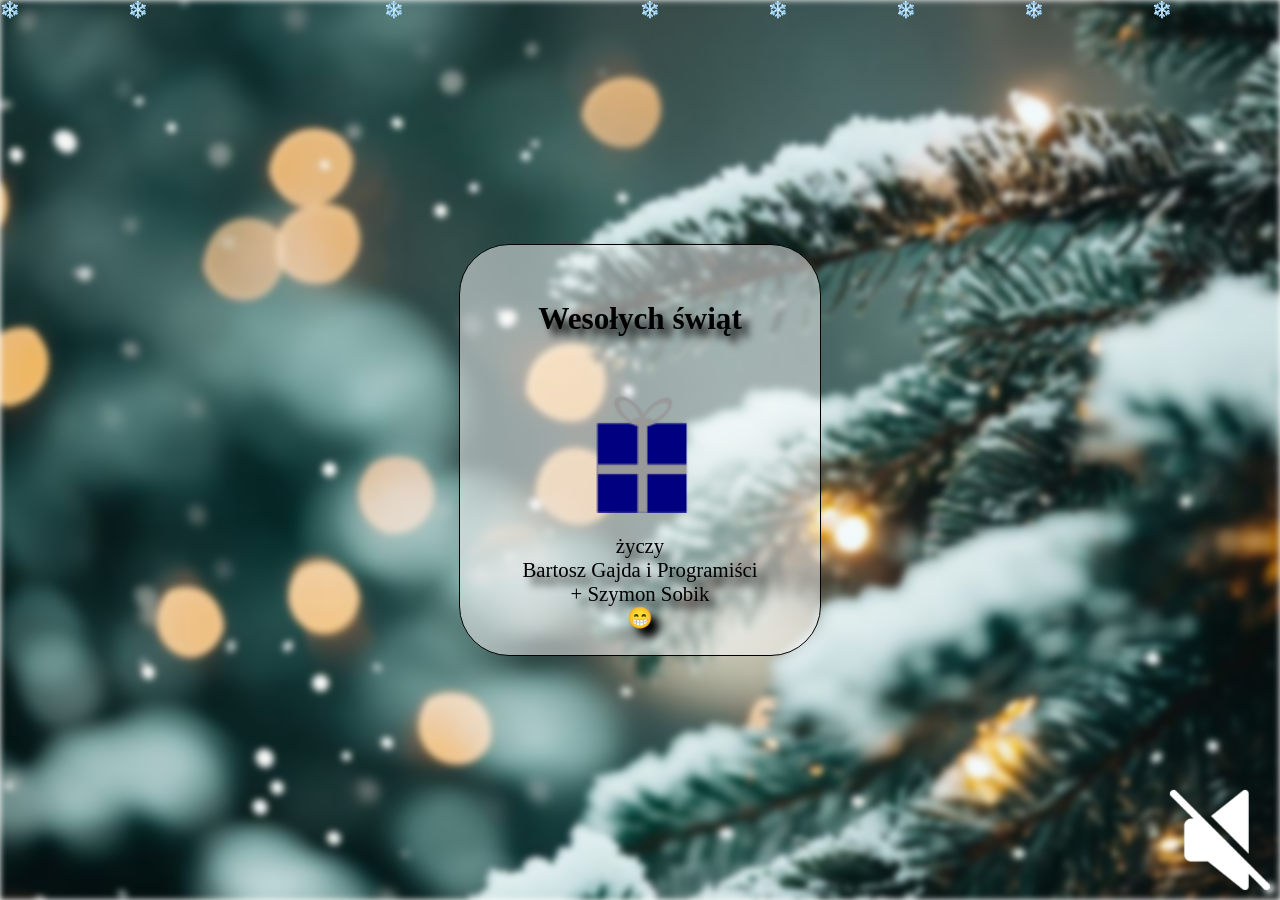
<file: index.html>
<!DOCTYPE html>
<html lang="pl">
<head>
  <meta charset="UTF-8">
  <meta name="viewport" content="width=device-width, initial-scale=1.0">
  <title>Kartka</title>
  <link rel="stylesheet" href="style.css">
</head>
<body>
    <article class="snowflake">❄️</article>
    <article class="snowflake">❄️</article>
    <article class="snowflake">❄️</article>
    <article class="snowflake">❄️</article>
    <article class="snowflake">❄️</article>
    <article class="snowflake">❄️</article>
    <article class="snowflake">❄️</article>
    <article class="snowflake">❄️</article>
    <article class="snowflake">❄️</article>
    <article class="snowflake">❄️</article>
    <article class="snowflake">❄️</article>
    <article class="snowflake">❄️</article>
    <article class="snowflake">❄️</article>
    <article class="snowflake">❄️</article>
    <article class="snowflake">❄️</article>
    <article class="snowflake">❄️</article>
    <article class="snowflake">❄️</article>
    <article class="snowflake">❄️</article>
    <section><img src="mute.png" alt="mute" class="audio"></section>
    <div>
        <h2>Wesołych świąt</h2>
        <img src="gift.png" alt="gift" class="gift" onclick="playStop()" title="WCIŚNIJ MNIE">
        <p>życzy<br /> Bartosz Gajda i Programiści<br /> + Szymon Sobik <br />😁</p>
    </div>
    <script>
        let audio;
        let playedBefore=false;
        let playing=false;
        let image=document.getElementsByClassName('audio')[0];
        function playStop(){
            
            if(!playing){
                playing=true;
                if(!playedBefore){
                    audio=new Audio('indian.mp3');
                    audio.loop=true;
                    playedBefore=true;
                }
                audio.play();
                image.src='volume-down.png';
            }
            else{
                audio.pause();
                playing=false;
                image.src='mute.png';
            }
        }
    </script>

</body>
</html>
</file>
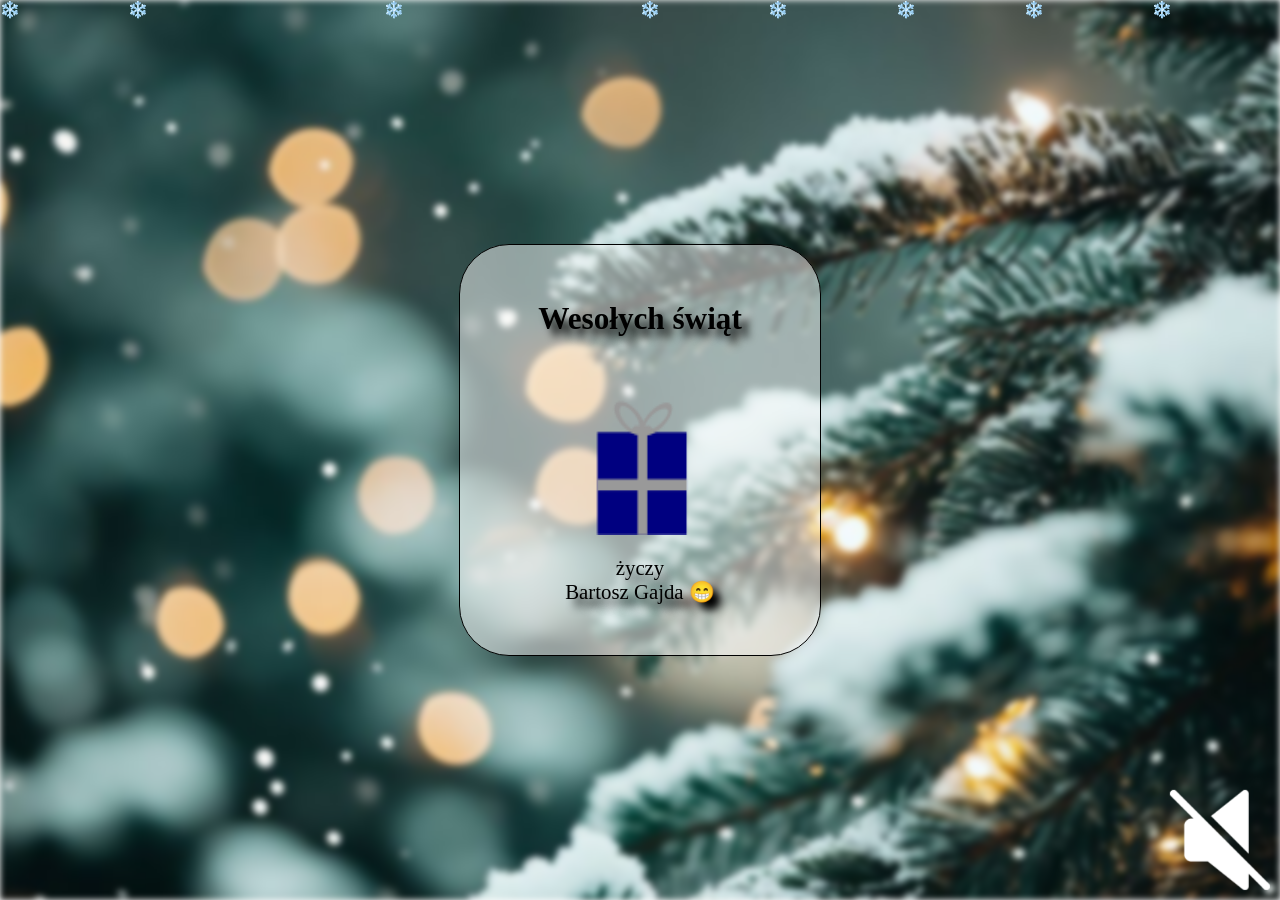
<file: kartka.html>
<!DOCTYPE html>
<html lang="pl">
<head>
  <meta charset="UTF-8">
  <meta name="viewport" content="width=device-width, initial-scale=1.0">
  <title>Kartka</title>
  <link rel="stylesheet" href="style.css">
</head>
<body>
    <article class="snowflake">❄️</article>
    <article class="snowflake">❄️</article>
    <article class="snowflake">❄️</article>
    <article class="snowflake">❄️</article>
    <article class="snowflake">❄️</article>
    <article class="snowflake">❄️</article>
    <article class="snowflake">❄️</article>
    <article class="snowflake">❄️</article>
    <article class="snowflake">❄️</article>
    <article class="snowflake">❄️</article>
    <article class="snowflake">❄️</article>
    <article class="snowflake">❄️</article>
    <article class="snowflake">❄️</article>
    <article class="snowflake">❄️</article>
    <article class="snowflake">❄️</article>
    <article class="snowflake">❄️</article>
    <article class="snowflake">❄️</article>
    <article class="snowflake">❄️</article>
    <section><img src="mute.png" alt="mute" class="audio"></section>
    <div>
        <h2>Wesołych świąt</h2>
        <img src="gift.png" alt="gift" class="gift" onclick="playStop()" title="WCIŚNIJ MNIE">
        <p>życzy<br /> Bartosz Gajda 😁</p>
    </div>
    <script>
        let audio;
        let playedBefore=false;
        let playing=false;
        let image=document.getElementsByClassName('audio')[0];
        function playStop(){
            
            if(!playing){
                playing=true;
                if(!playedBefore){
                    audio=new Audio('indian.mp3');
                    audio.loop=true;
                    playedBefore=true;
                }
                audio.play();
                image.src='volume-down.png';
            }
            else{
                audio.pause();
                playing=false;
                image.src='mute.png';
            }
        }
    </script>

</body>
</html>
</file>
<file: style.css>
body {
  margin: 0;
  height: 100vh;
  display: flex;
  justify-content: center;
  align-items: center;
  position: relative;
}

body::before {
  content: '';
  position: fixed;
  top: 0;
  left: 0;
  width: 100%;
  height: 100%;
  background-image: url('background.jpg');
  background-size: cover;
  background-position: center;
  filter: blur(3px);
  z-index: -1;
}
div{
    filter: blur(0px);
    background-color: rgba(255, 255, 255, 0.5);
    border: 1px solid #000;
    border-radius: 50px;
    width: 300px;
    height: 350px;
    margin: auto;
    text-align: center;
    padding: 30px;
    display: flex;
    flex-direction: column;
    justify-content: space-between;
    align-items: center;
    font-size: 130%;
    text-shadow: 8px 8px 8px #000;
    animation: show 0.7s ease-in-out forwards;
}
h2{
    animation: show 0.9s ease-in-out forwards;
}
p{
    animation: show 0.9s ease-in-out forwards;
}
.gift{
    height: 50%;
    width: 50%;
    position: relative;
    animation: show 0.9s ease-in-out forwards;
}
section{
    position: fixed;
    bottom: 0;
    right: 0;
    width: 100px;
    height: 100px;
    padding: 10px;
}
.audio{
    width: 100%;
    height: 100%;
}
@keyframes show {
    from {
        transform: translateY(-100%);
    }
    to {
        transform: translateY(0);
    }
}
.snowflake{
    top: 0px;
    left:0px;
    z-index: 1;
    width: 30px;
    height: 30px;
    position: absolute;
    animation: snowfall 10s linear infinite;
}
@keyframes snowfall {
    from {
        transform: translateY(0);
    }
    to {
        transform: translateY(100vh);
    }
}
.snowflake:nth-child(1) { animation-duration: 4s; animation-delay: 0s; }
.snowflake:nth-child(2) { left: 10vw; animation-duration: 6s; animation-delay: 0s; }
.snowflake:nth-child(3) { left: 30vw;animation-duration: 5s; animation-delay: 0s; }
.snowflake:nth-child(4) { left: 50vw; animation-duration: 4s; animation-delay: 0s; }
.snowflake:nth-child(5) { left: 60vw; animation-duration: 6s; animation-delay: 0s; }
.snowflake:nth-child(6) { left: 70vw;animation-duration: 5s; animation-delay: 0s; }
.snowflake:nth-child(7) { left: 80vw; animation-duration: 4s; animation-delay: 0s; }
.snowflake:nth-child(8) { left: 90vw; animation-duration: 6s; animation-delay: 0s; }
.snowflake:nth-child(9) { left: 100vw;animation-duration: 5s; animation-delay: 0s; }
.snowflake:nth-child(10) { animation-duration: 2s; animation-delay: 0s; }
.snowflake:nth-child(11) { left: 10vw; animation-duration: 3s; animation-delay:0s; }
.snowflake:nth-child(12) { left: 30vw;animation-duration: 2s; animation-delay: 0s; }
.snowflake:nth-child(13) { left: 50vw; animation-duration: 3s; animation-delay: 0s; }
.snowflake:nth-child(14) { left: 60vw; animation-duration: 2s; animation-delay: 0s; }
.snowflake:nth-child(15) { left: 70vw;animation-duration: 3s; animation-delay: 0s; }
.snowflake:nth-child(16) { left: 80vw; animation-duration: 2s; animation-delay: 0s; }
.snowflake:nth-child(17) { left: 90vw; animation-duration: 3s; animation-delay: 0s; }

.snowflake:nth-child(18) { left: 100vw;animation-duration: 2s; animation-delay: 0s; }
</file>
